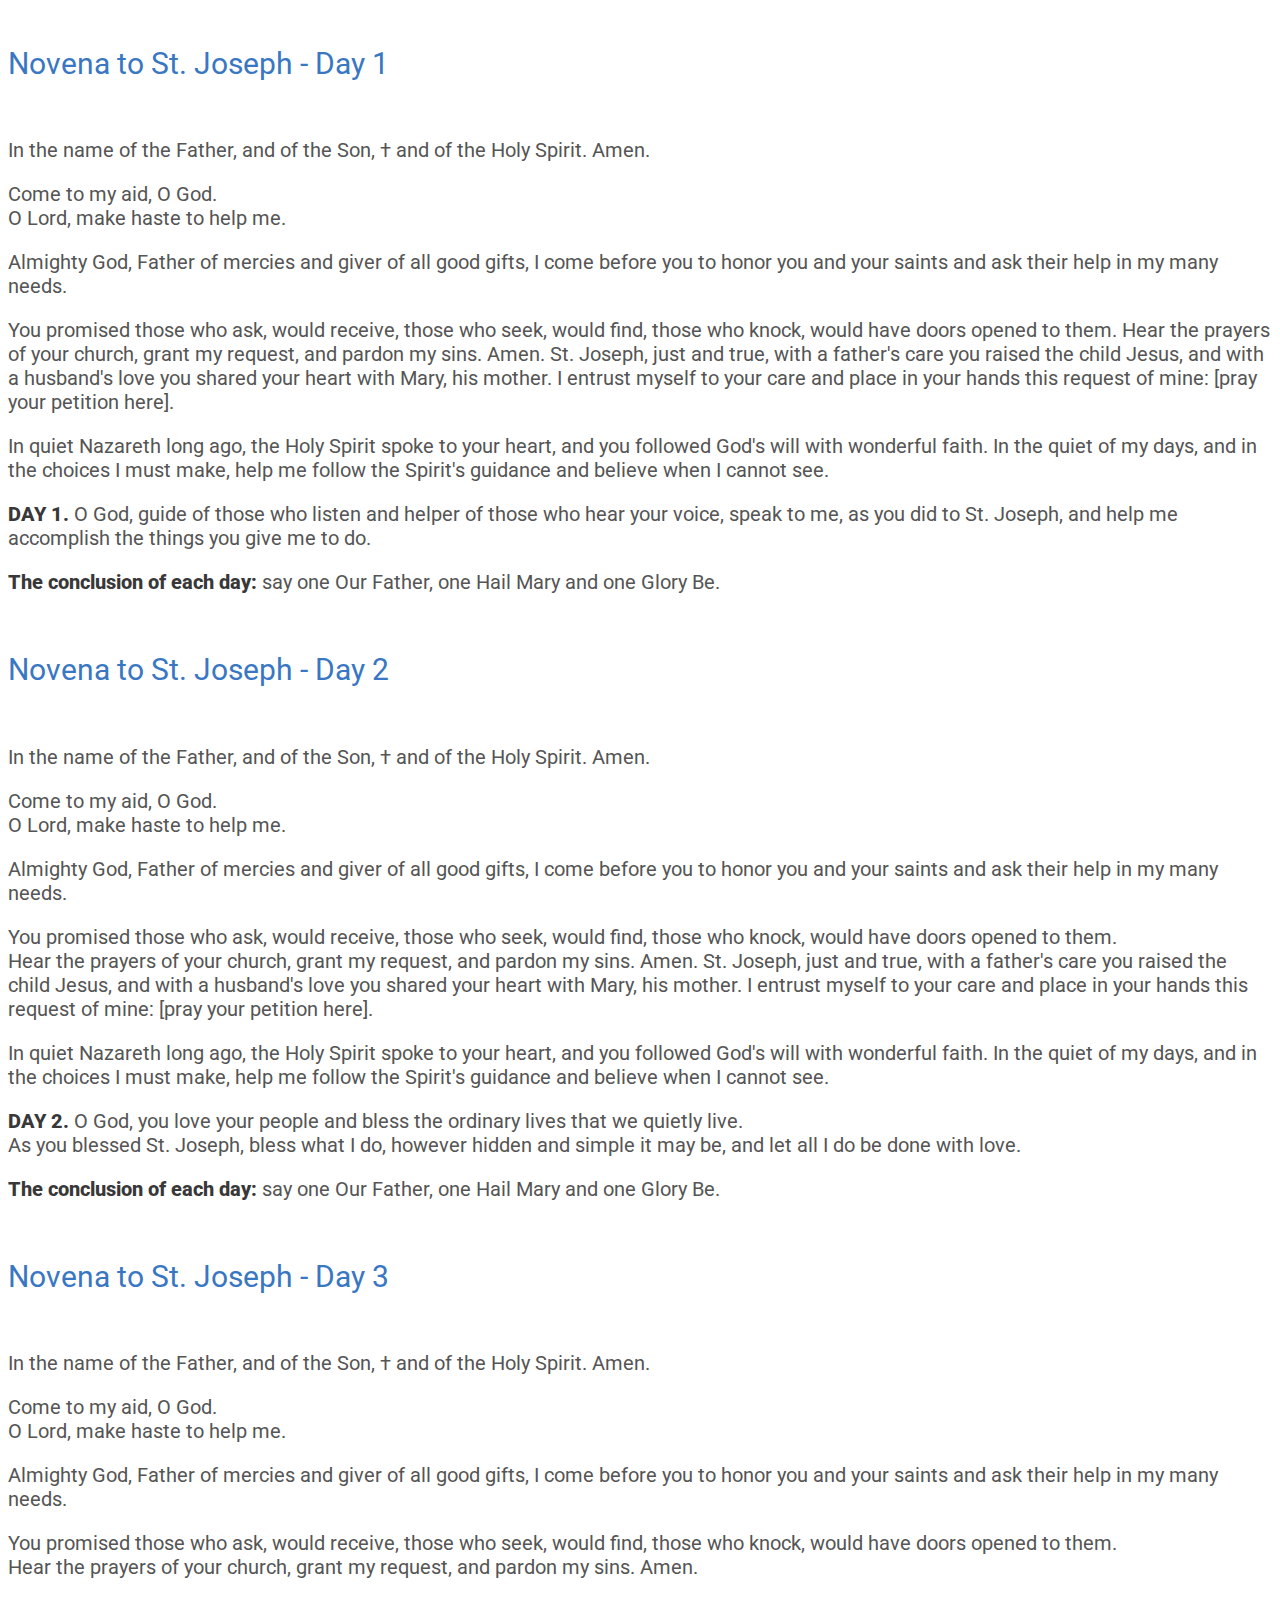
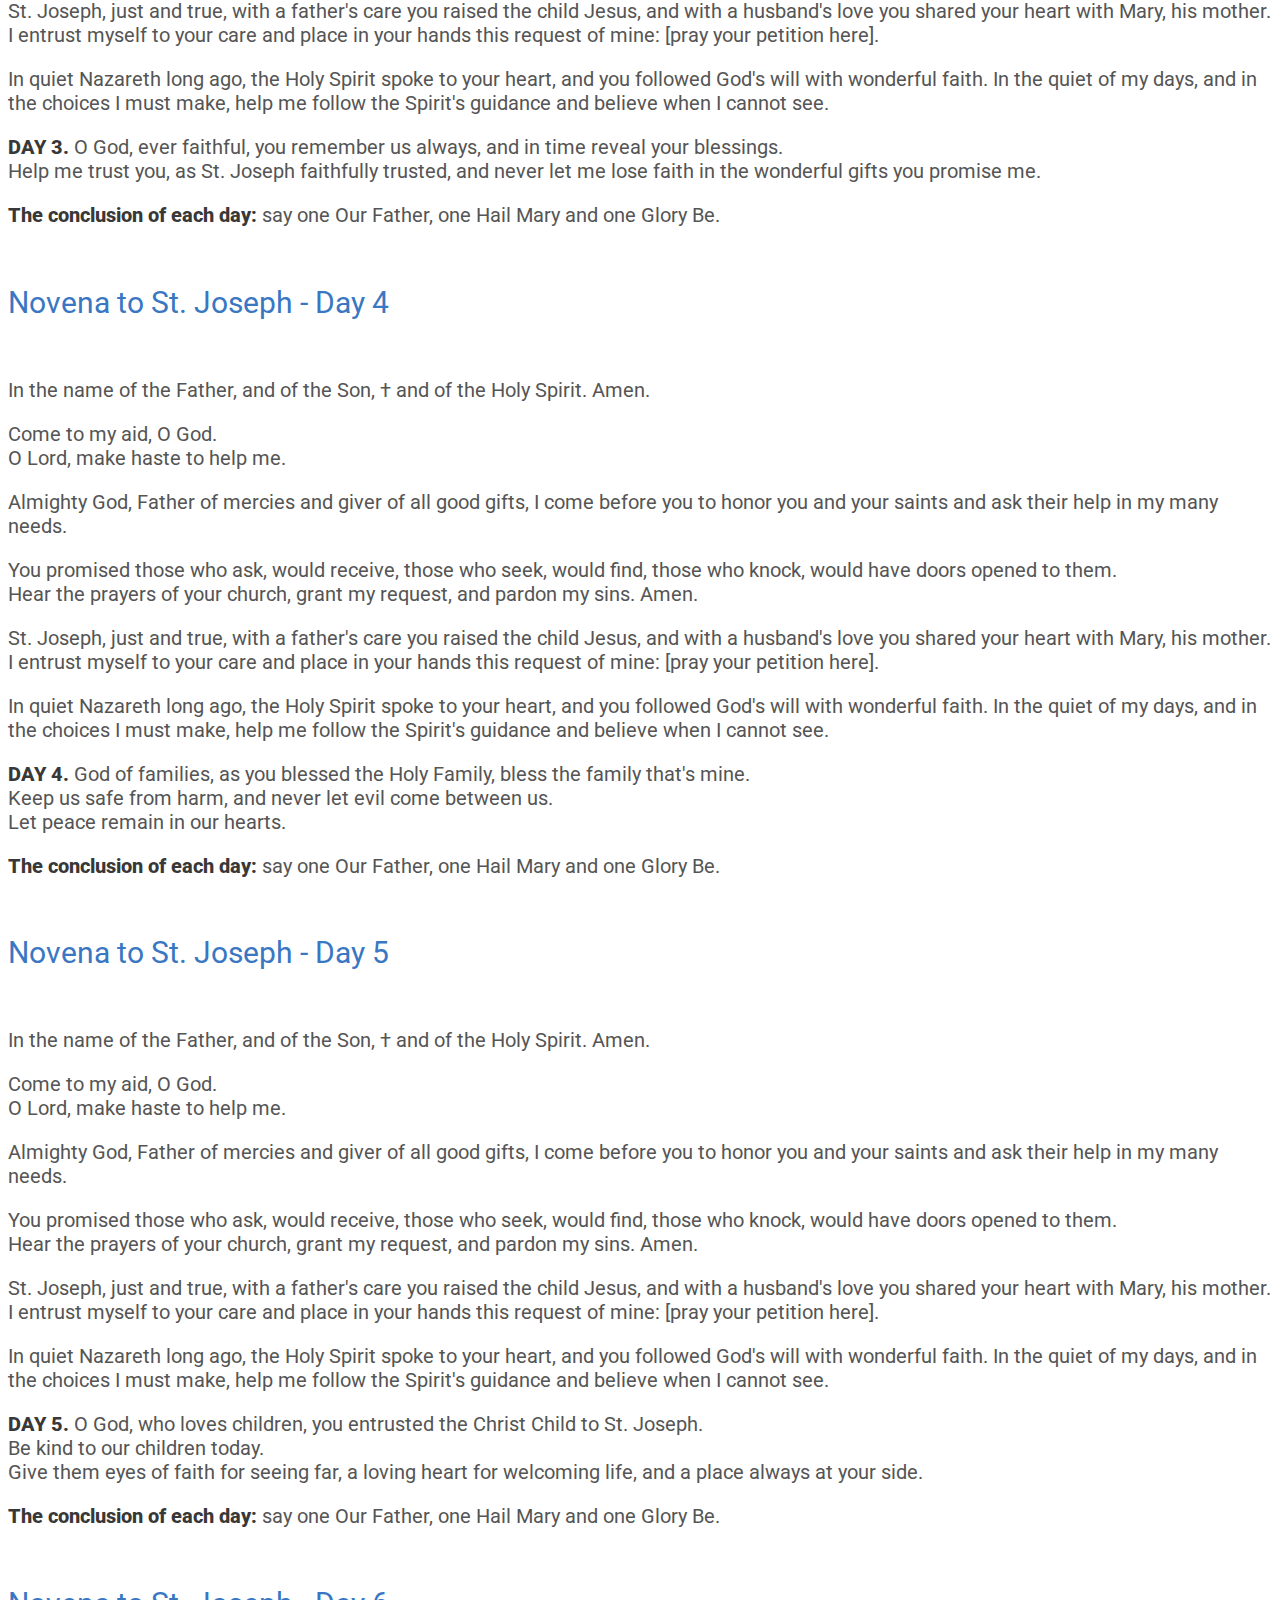
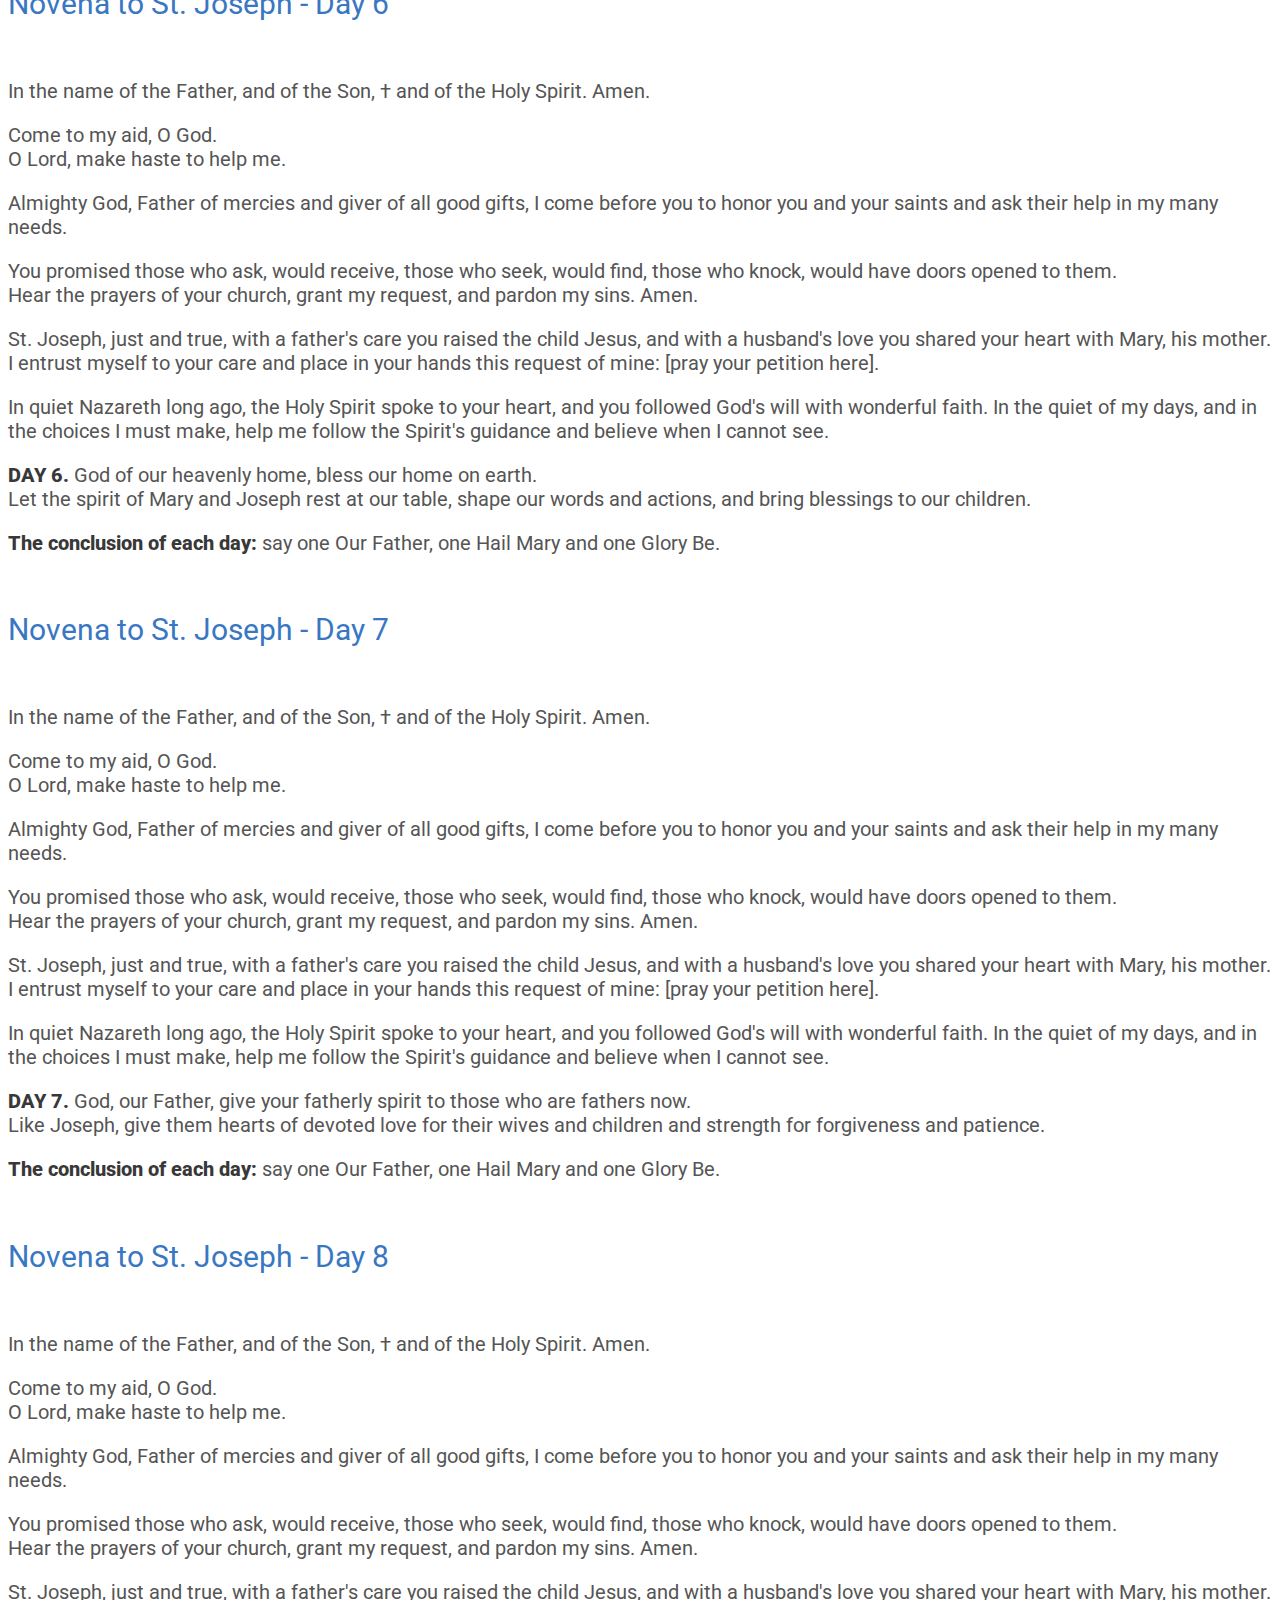
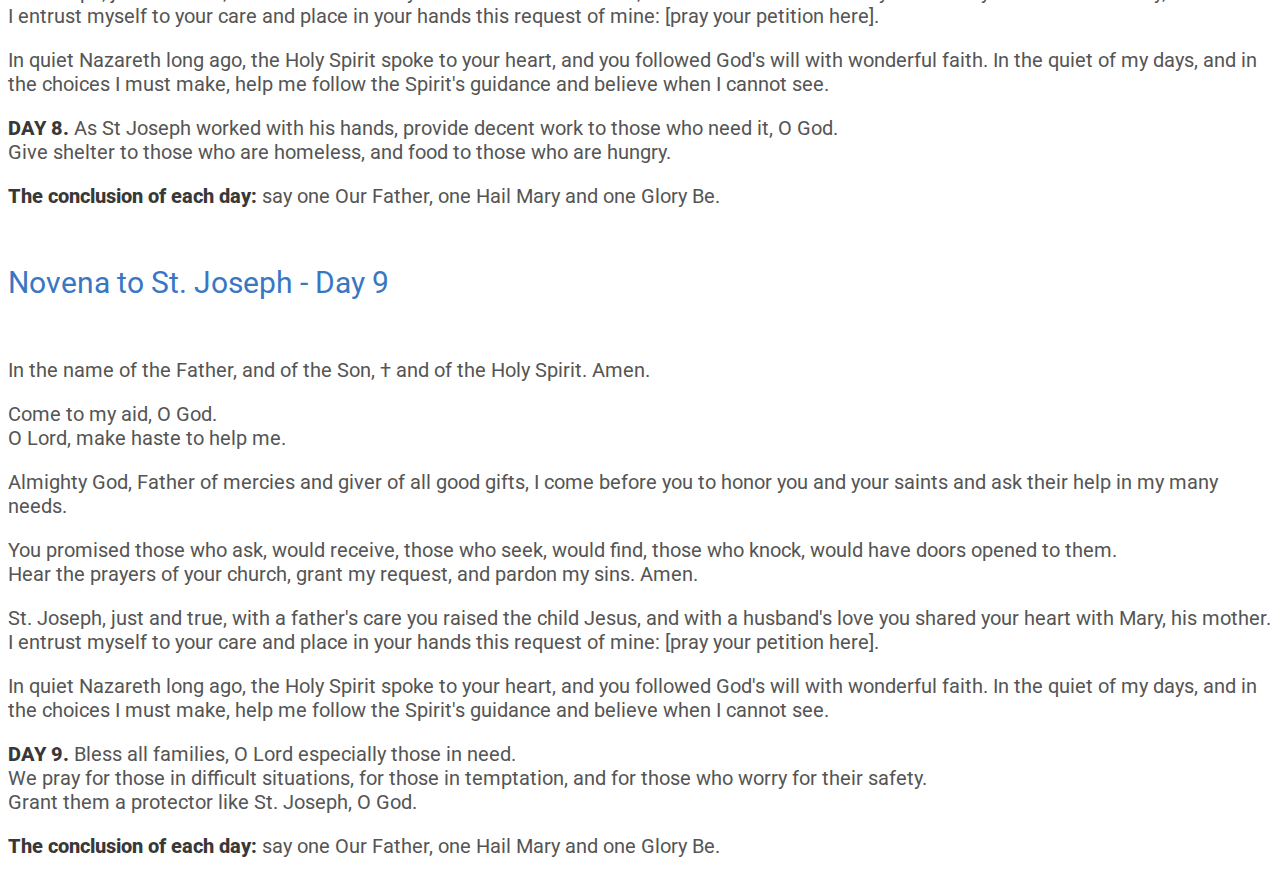
<file: index.html>
<!DOCTYPE html>
<html lang="en">
  <head>
    <meta charset="UTF-8" />
    <meta http-equiv="X-UA-Compatible" content="IE=edge" />
    <meta name="viewport" content="width=device-width, initial-scale=1.0" />
    <title>Daily Reflections</title>
    <!-- Icon -->
    <link rel="icon" href="assets/logo.jpeg" type="image/x-icon" />
    <!-- Styles -->
    <link rel="stylesheet" href="css/index.css" />
    <!-- fonts -->
    <link rel="preconnect" href="https://fonts.googleapis.com" />
    <link rel="preconnect" href="https://fonts.gstatic.com" crossorigin />
    <link
      href="https://fonts.googleapis.com/css2?family=Roboto&display=swap"
      rel="stylesheet"
    />
    <!-- Bootstrap -->
    <link
      href="https://cdn.jsdelivr.net/npm/bootstrap@5.3.0-alpha1/dist/css/bootstrap.min.css"
      rel="stylesheet"
      integrity="sha384-GLhlTQ8iRABdZLl6O3oVMWSktQOp6b7In1Zl3/Jr59b6EGGoI1aFkw7cmDA6j6gD"
      crossorigin="anonymous"
    />
  </head>
  <body>
    <div class="container">
      <!-- document 1 -->
      <div class="row">
        <article class="col-12">
          <br />
          <h3><span class="title">Novena to St. Joseph - Day 1</span></h3>
          <br />
          <div class="text">
            <p>
              In the name of the Father, and of the Son, † and of the Holy
              Spirit. Amen.
            </p>
            <p>
              Come to my aid, O God. <br />
              O Lord, make haste to help me.
            </p>
            <p>
              Almighty God, Father of mercies and giver of all good gifts, I
              come before you to honor you and your saints and ask their help in
              my many needs.
            </p>
            You promised those who ask, would receive, those who seek, would
            find, those who knock, would have doors opened to them. Hear the
            prayers of your church, grant my request, and pardon my sins. Amen.
            St. Joseph, just and true, with a father's care you raised the child
            Jesus, and with a husband's love you shared your heart with Mary,
            his mother. I entrust myself to your care and place in your hands
            this request of mine: [pray your petition here].
            <p></p>
            <p>
              In quiet Nazareth long ago, the Holy Spirit spoke to your heart,
              and you followed God's will with wonderful faith. In the quiet of
              my days, and in the choices I must make, help me follow the
              Spirit's guidance and believe when I cannot see.
            </p>

            <p>
              <strong class="textBold">DAY 1.</strong> O God, guide of those who
              listen and helper of those who hear your voice, speak to me, as
              you did to St. Joseph, and help me accomplish the things you give
              me to do.
            </p>
            <p>
              <strong class="textBold"> The conclusion of each day:</strong> say
              one Our Father, one Hail Mary and one Glory Be.
            </p>
          </div>
        </article>
        <!-- document 2 -->
        <article class="col-12">
          <br />
          <h3><span class="title">Novena to St. Joseph - Day 2</span></h3>
          <br />
          <div class="text">
            <p>
              In the name of the Father, and of the Son, † and of the Holy
              Spirit. Amen.
            </p>
            <p>
              Come to my aid, O God. <br />
              O Lord, make haste to help me.
            </p>
            <p>
              Almighty God, Father of mercies and giver of all good gifts, I
              come before you to honor you and your saints and ask their help in
              my many needs.
            </p>
            You promised those who ask, would receive, those who seek, would
            find, those who knock, would have doors opened to them.
            <br />
            Hear the prayers of your church, grant my request, and pardon my
            sins. Amen. St. Joseph, just and true, with a father's care you
            raised the child Jesus, and with a husband's love you shared your
            heart with Mary, his mother. I entrust myself to your care and place
            in your hands this request of mine: [pray your petition here].
            <p></p>
            <p>
              In quiet Nazareth long ago, the Holy Spirit spoke to your heart,
              and you followed God's will with wonderful faith. In the quiet of
              my days, and in the choices I must make, help me follow the
              Spirit's guidance and believe when I cannot see.
            </p>

            <p>
              <strong class="textBold">DAY 2.</strong> O God, you love your
              people and bless the ordinary lives that we quietly live.
              <br />
              As you blessed St. Joseph, bless what I do, however hidden and
              simple it may be, and let all I do be done with love.
            </p>
            <p>
              <strong class="textBold"> The conclusion of each day:</strong> say
              one Our Father, one Hail Mary and one Glory Be.
            </p>
          </div>
        </article>
        <!-- document 3 -->
        <article class="col-12">
          <br />
          <h3><span class="title">Novena to St. Joseph - Day 3</span></h3>
          <br />
          <div class="text">
            <p>
              In the name of the Father, and of the Son, † and of the Holy
              Spirit. Amen.
            </p>
            <p>
              Come to my aid, O God. <br />
              O Lord, make haste to help me.
            </p>
            <p>
              Almighty God, Father of mercies and giver of all good gifts, I
              come before you to honor you and your saints and ask their help in
              my many needs.
            </p>
            You promised those who ask, would receive, those who seek, would
            find, those who knock, would have doors opened to them.
            <br />
            Hear the prayers of your church, grant my request, and pardon my
            sins. Amen.
            <p></p>

            St. Joseph, just and true, with a father's care you raised the child
            Jesus, and with a husband's love you shared your heart with Mary,
            his mother. I entrust myself to your care and place in your hands
            this request of mine: [pray your petition here].
            <p></p>
            <p>
              In quiet Nazareth long ago, the Holy Spirit spoke to your heart,
              and you followed God's will with wonderful faith. In the quiet of
              my days, and in the choices I must make, help me follow the
              Spirit's guidance and believe when I cannot see.
            </p>

            <p>
              <strong class="textBold">DAY 3.</strong> O God, ever faithful, you
              remember us always, and in time reveal your blessings.
              <br />
              Help me trust you, as St. Joseph faithfully trusted, and never let
              me lose faith in the wonderful gifts you promise me.
            </p>
            <p>
              <strong class="textBold"> The conclusion of each day:</strong> say
              one Our Father, one Hail Mary and one Glory Be.
            </p>
          </div>
        </article>
        <!-- document 4 -->
        <article class="col-12">
          <br />
          <h3><span class="title">Novena to St. Joseph - Day 4</span></h3>
          <br />
          <div class="text">
            <p>
              In the name of the Father, and of the Son, † and of the Holy
              Spirit. Amen.
            </p>
            <p>
              Come to my aid, O God. <br />
              O Lord, make haste to help me.
            </p>
            <p>
              Almighty God, Father of mercies and giver of all good gifts, I
              come before you to honor you and your saints and ask their help in
              my many needs.
            </p>
            You promised those who ask, would receive, those who seek, would
            find, those who knock, would have doors opened to them.
            <br />
            Hear the prayers of your church, grant my request, and pardon my
            sins. Amen.
            <p></p>

            St. Joseph, just and true, with a father's care you raised the child
            Jesus, and with a husband's love you shared your heart with Mary,
            his mother. I entrust myself to your care and place in your hands
            this request of mine: [pray your petition here].
            <p></p>
            <p>
              In quiet Nazareth long ago, the Holy Spirit spoke to your heart,
              and you followed God's will with wonderful faith. In the quiet of
              my days, and in the choices I must make, help me follow the
              Spirit's guidance and believe when I cannot see.
            </p>

            <p>
              <strong class="textBold">DAY 4.</strong> God of families, as you
              blessed the Holy Family, bless the family that's mine.

              <br />
              Keep us safe from harm, and never let evil come between us.
              <br />
              Let peace remain in our hearts.
            </p>
            <p>
              <strong class="textBold"> The conclusion of each day:</strong> say
              one Our Father, one Hail Mary and one Glory Be.
            </p>
          </div>
        </article>
        <!-- document 5 -->
        <article class="col-12">
          <br />
          <h3><span class="title">Novena to St. Joseph - Day 5</span></h3>
          <br />
          <div class="text">
            <p>
              In the name of the Father, and of the Son, † and of the Holy
              Spirit. Amen.
            </p>
            <p>
              Come to my aid, O God. <br />
              O Lord, make haste to help me.
            </p>
            <p>
              Almighty God, Father of mercies and giver of all good gifts, I
              come before you to honor you and your saints and ask their help in
              my many needs.
            </p>
            You promised those who ask, would receive, those who seek, would
            find, those who knock, would have doors opened to them.
            <br />
            Hear the prayers of your church, grant my request, and pardon my
            sins. Amen.

            <p></p>
            St. Joseph, just and true, with a father's care you raised the child
            Jesus, and with a husband's love you shared your heart with Mary,
            his mother. I entrust myself to your care and place in your hands
            this request of mine: [pray your petition here].
            <p></p>
            <p>
              In quiet Nazareth long ago, the Holy Spirit spoke to your heart,
              and you followed God's will with wonderful faith. In the quiet of
              my days, and in the choices I must make, help me follow the
              Spirit's guidance and believe when I cannot see.
            </p>

            <p>
              <strong class="textBold">DAY 5.</strong> O God, who loves
              children, you entrusted the Christ Child to St. Joseph.
              <br />
              Be kind to our children today.
              <br />
              Give them eyes of faith for seeing far, a loving heart for
              welcoming life, and a place always at your side.
            </p>
            <p>
              <strong class="textBold"> The conclusion of each day:</strong> say
              one Our Father, one Hail Mary and one Glory Be.
            </p>
          </div>
        </article>
        <!-- document 6 -->
        <article class="col-12">
          <br />
          <h3><span class="title">Novena to St. Joseph - Day 6</span></h3>
          <br />
          <div class="text">
            <p>
              In the name of the Father, and of the Son, † and of the Holy
              Spirit. Amen.
            </p>
            <p>
              Come to my aid, O God. <br />
              O Lord, make haste to help me.
            </p>
            <p>
              Almighty God, Father of mercies and giver of all good gifts, I
              come before you to honor you and your saints and ask their help in
              my many needs.
            </p>
            You promised those who ask, would receive, those who seek, would
            find, those who knock, would have doors opened to them.
            <br />
            Hear the prayers of your church, grant my request, and pardon my
            sins. Amen.

            <p></p>
            St. Joseph, just and true, with a father's care you raised the child
            Jesus, and with a husband's love you shared your heart with Mary,
            his mother. I entrust myself to your care and place in your hands
            this request of mine: [pray your petition here].
            <p></p>
            <p>
              In quiet Nazareth long ago, the Holy Spirit spoke to your heart,
              and you followed God's will with wonderful faith. In the quiet of
              my days, and in the choices I must make, help me follow the
              Spirit's guidance and believe when I cannot see.
            </p>

            <p>
              <strong class="textBold">DAY 6.</strong> God of our heavenly home,
              bless our home on earth.
              <br />
              Let the spirit of Mary and Joseph rest at our table, shape our
              words and actions, and bring blessings to our children.
            </p>
            <p>
              <strong class="textBold"> The conclusion of each day:</strong> say
              one Our Father, one Hail Mary and one Glory Be.
            </p>
          </div>
        </article>
        <!-- document 7 -->
        <article class="col-12">
          <br />
          <h3><span class="title">Novena to St. Joseph - Day 7</span></h3>
          <br />
          <div class="text">
            <p>
              In the name of the Father, and of the Son, † and of the Holy
              Spirit. Amen.
            </p>
            <p>
              Come to my aid, O God. <br />
              O Lord, make haste to help me.
            </p>
            <p>
              Almighty God, Father of mercies and giver of all good gifts, I
              come before you to honor you and your saints and ask their help in
              my many needs.
            </p>
            You promised those who ask, would receive, those who seek, would
            find, those who knock, would have doors opened to them.
            <br />
            Hear the prayers of your church, grant my request, and pardon my
            sins. Amen.

            <p></p>
            St. Joseph, just and true, with a father's care you raised the child
            Jesus, and with a husband's love you shared your heart with Mary,
            his mother. I entrust myself to your care and place in your hands
            this request of mine: [pray your petition here].
            <p></p>
            <p>
              In quiet Nazareth long ago, the Holy Spirit spoke to your heart,
              and you followed God's will with wonderful faith. In the quiet of
              my days, and in the choices I must make, help me follow the
              Spirit's guidance and believe when I cannot see.
            </p>

            <p>
              <strong class="textBold">DAY 7.</strong> God, our Father, give
              your fatherly spirit to those who are fathers now.
              <br />
              Like Joseph, give them hearts of devoted love for their wives and
              children and strength for forgiveness and patience.
            </p>
            <p>
              <strong class="textBold"> The conclusion of each day:</strong> say
              one Our Father, one Hail Mary and one Glory Be.
            </p>
          </div>
        </article>
        <!-- document 8 -->
        <article class="col-12">
          <br />
          <h3><span class="title">Novena to St. Joseph - Day 8</span></h3>
          <br />
          <div class="text">
            <p>
              In the name of the Father, and of the Son, † and of the Holy
              Spirit. Amen.
            </p>
            <p>
              Come to my aid, O God. <br />
              O Lord, make haste to help me.
            </p>
            <p>
              Almighty God, Father of mercies and giver of all good gifts, I
              come before you to honor you and your saints and ask their help in
              my many needs.
            </p>
            You promised those who ask, would receive, those who seek, would
            find, those who knock, would have doors opened to them.
            <br />
            Hear the prayers of your church, grant my request, and pardon my
            sins. Amen.

            <p></p>
            St. Joseph, just and true, with a father's care you raised the child
            Jesus, and with a husband's love you shared your heart with Mary,
            his mother. I entrust myself to your care and place in your hands
            this request of mine: [pray your petition here].
            <p></p>
            <p>
              In quiet Nazareth long ago, the Holy Spirit spoke to your heart,
              and you followed God's will with wonderful faith. In the quiet of
              my days, and in the choices I must make, help me follow the
              Spirit's guidance and believe when I cannot see.
            </p>

            <p>
              <strong class="textBold">DAY 8.</strong> As St Joseph worked with
              his hands, provide decent work to those who need it, O God.

              <br />
              Give shelter to those who are homeless, and food to those who are
              hungry.
            </p>
            <p>
              <strong class="textBold"> The conclusion of each day:</strong> say
              one Our Father, one Hail Mary and one Glory Be.
            </p>
          </div>
        </article>
        <!-- document 9 -->
        <article class="col-12">
          <br />
          <h3><span class="title">Novena to St. Joseph - Day 9</span></h3>
          <br />
          <div class="text">
            <p>
              In the name of the Father, and of the Son, † and of the Holy
              Spirit. Amen.
            </p>
            <p>
              Come to my aid, O God. <br />
              O Lord, make haste to help me.
            </p>
            <p>
              Almighty God, Father of mercies and giver of all good gifts, I
              come before you to honor you and your saints and ask their help in
              my many needs.
            </p>
            You promised those who ask, would receive, those who seek, would
            find, those who knock, would have doors opened to them.
            <br />
            Hear the prayers of your church, grant my request, and pardon my
            sins. Amen.

            <p></p>
            St. Joseph, just and true, with a father's care you raised the child
            Jesus, and with a husband's love you shared your heart with Mary,
            his mother. I entrust myself to your care and place in your hands
            this request of mine: [pray your petition here].
            <p></p>
            <p>
              In quiet Nazareth long ago, the Holy Spirit spoke to your heart,
              and you followed God's will with wonderful faith. In the quiet of
              my days, and in the choices I must make, help me follow the
              Spirit's guidance and believe when I cannot see.
            </p>

            <p>
              <strong class="textBold">DAY 9.</strong> Bless all families, O
              Lord especially those in need.

              <br />
              We pray for those in difficult situations, for those in
              temptation, and for those who worry for their safety.
              <br />
              Grant them a protector like St. Joseph, O God.
            </p>
            <p>
              <strong class="textBold"> The conclusion of each day:</strong> say
              one Our Father, one Hail Mary and one Glory Be.
            </p>
          </div>
        </article>
      </div>
    </div>
  </body>
</html>
</file>
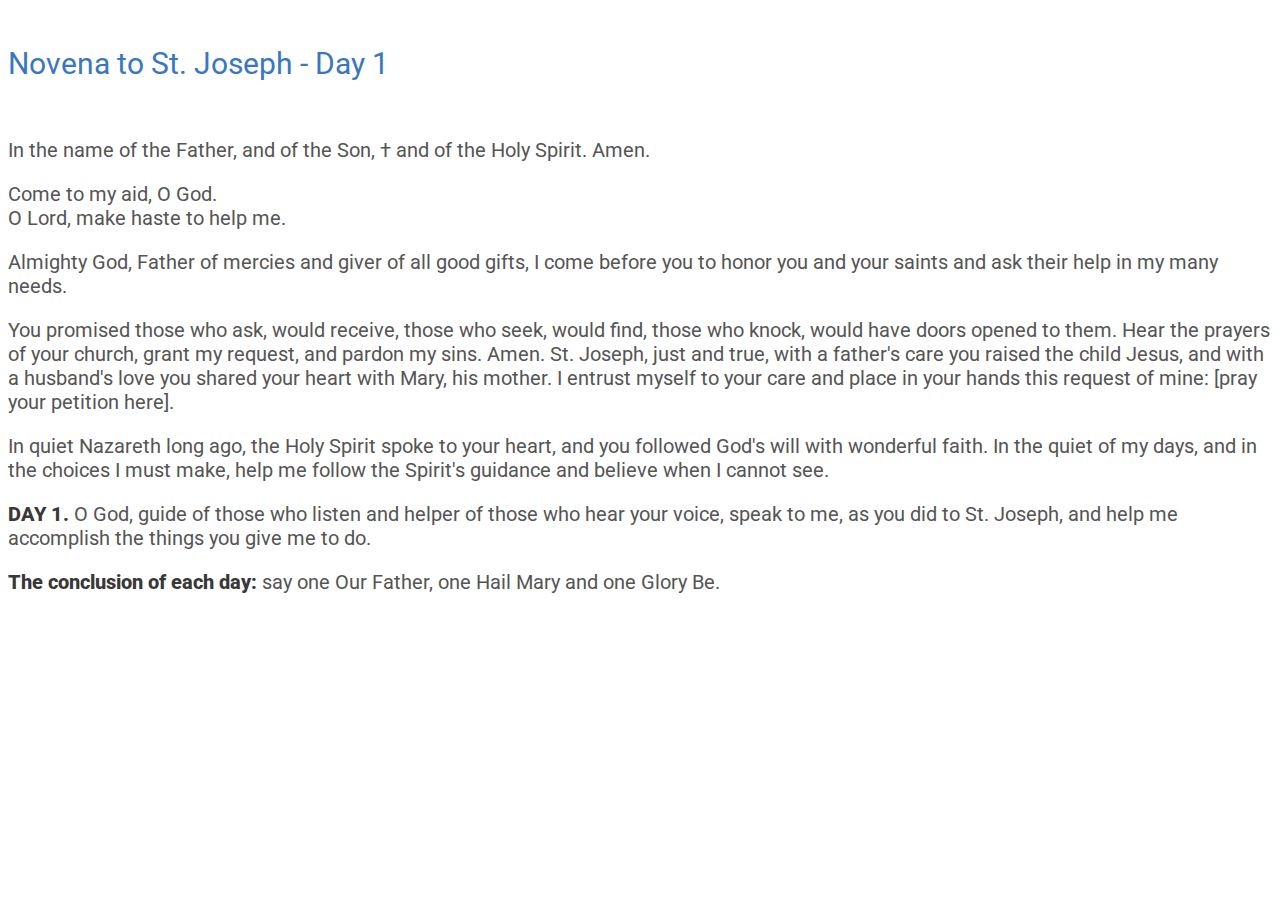
<file: sj-1.html>
<!DOCTYPE html>
<html lang="en">
  <head>
    <meta charset="UTF-8" />
    <meta http-equiv="X-UA-Compatible" content="IE=edge" />
    <meta name="viewport" content="width=device-width, initial-scale=1.0" />
    <title>Daily Reflections</title>
    <!-- Icon -->
    <link rel="icon" href="assets/logo.jpeg" type="image/x-icon" />
    <!-- Styles -->
    <link rel="stylesheet" href="css/index.css" />
    <!-- fonts -->
    <link rel="preconnect" href="https://fonts.googleapis.com" />
    <link rel="preconnect" href="https://fonts.gstatic.com" crossorigin />
    <link
      href="https://fonts.googleapis.com/css2?family=Roboto&display=swap"
      rel="stylesheet"
    />
    <!-- Bootstrap -->
    <link
      href="https://cdn.jsdelivr.net/npm/bootstrap@5.3.0-alpha1/dist/css/bootstrap.min.css"
      rel="stylesheet"
      integrity="sha384-GLhlTQ8iRABdZLl6O3oVMWSktQOp6b7In1Zl3/Jr59b6EGGoI1aFkw7cmDA6j6gD"
      crossorigin="anonymous"
    />
  </head>
  <body>
    <div class="container">
      <!-- document 1 -->
      <div class="row">
        <article class="col-12">
          <br />
          <h3><span class="title">Novena to St. Joseph - Day 1</span></h3>
          <br />
          <div class="text">
            <p>
              In the name of the Father, and of the Son, † and of the Holy
              Spirit. Amen.
            </p>
            <p>
              Come to my aid, O God. <br />
              O Lord, make haste to help me.
            </p>
            <p>
              Almighty God, Father of mercies and giver of all good gifts, I
              come before you to honor you and your saints and ask their help in
              my many needs.
            </p>
            You promised those who ask, would receive, those who seek, would
            find, those who knock, would have doors opened to them. Hear the
            prayers of your church, grant my request, and pardon my sins. Amen.
            St. Joseph, just and true, with a father's care you raised the child
            Jesus, and with a husband's love you shared your heart with Mary,
            his mother. I entrust myself to your care and place in your hands
            this request of mine: [pray your petition here].
            <p></p>
            <p>
              In quiet Nazareth long ago, the Holy Spirit spoke to your heart,
              and you followed God's will with wonderful faith. In the quiet of
              my days, and in the choices I must make, help me follow the
              Spirit's guidance and believe when I cannot see.
            </p>

            <p>
              <strong class="textBold">DAY 1.</strong> O God, guide of those who
              listen and helper of those who hear your voice, speak to me, as
              you did to St. Joseph, and help me accomplish the things you give
              me to do.
            </p>
            <p>
              <strong class="textBold"> The conclusion of each day:</strong> say
              one Our Father, one Hail Mary and one Glory Be.
            </p>
          </div>
        </article>
      </div>
    </div>
  </body>
</html>
</file>
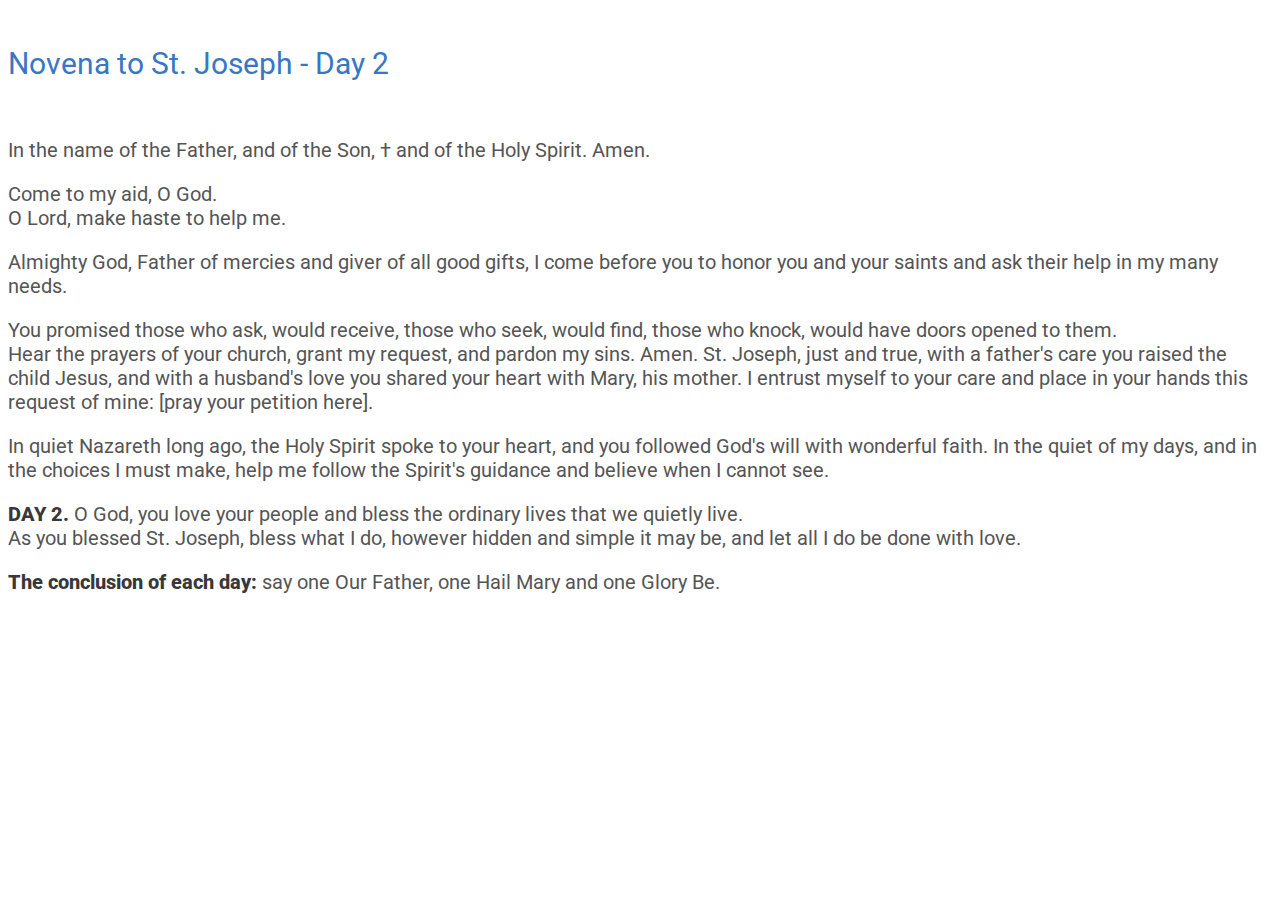
<file: sj-2.html>
<!DOCTYPE html>
<html lang="en">
  <head>
    <meta charset="UTF-8" />
    <meta http-equiv="X-UA-Compatible" content="IE=edge" />
    <meta name="viewport" content="width=device-width, initial-scale=1.0" />
    <title>Daily Reflections</title>
    <!-- Icon -->
    <link rel="icon" href="assets/logo.jpeg" type="image/x-icon" />
    <!-- Styles -->
    <link rel="stylesheet" href="css/index.css" />
    <!-- fonts -->
    <link rel="preconnect" href="https://fonts.googleapis.com" />
    <link rel="preconnect" href="https://fonts.gstatic.com" crossorigin />
    <link
      href="https://fonts.googleapis.com/css2?family=Roboto&display=swap"
      rel="stylesheet"
    />
    <!-- Bootstrap -->
    <link
      href="https://cdn.jsdelivr.net/npm/bootstrap@5.3.0-alpha1/dist/css/bootstrap.min.css"
      rel="stylesheet"
      integrity="sha384-GLhlTQ8iRABdZLl6O3oVMWSktQOp6b7In1Zl3/Jr59b6EGGoI1aFkw7cmDA6j6gD"
      crossorigin="anonymous"
    />
  </head>
  <body>
    <div class="container">
      <div class="row">
        <article class="col-12">
          <br />
          <h3><span class="title">Novena to St. Joseph - Day 2</span></h3>
          <br />
          <div class="text">
            <p>
              In the name of the Father, and of the Son, † and of the Holy
              Spirit. Amen.
            </p>
            <p>
              Come to my aid, O God. <br />
              O Lord, make haste to help me.
            </p>
            <p>
              Almighty God, Father of mercies and giver of all good gifts, I
              come before you to honor you and your saints and ask their help in
              my many needs.
            </p>
            You promised those who ask, would receive, those who seek, would
            find, those who knock, would have doors opened to them.
            <br />
            Hear the prayers of your church, grant my request, and pardon my
            sins. Amen. St. Joseph, just and true, with a father's care you
            raised the child Jesus, and with a husband's love you shared your
            heart with Mary, his mother. I entrust myself to your care and place
            in your hands this request of mine: [pray your petition here].
            <p></p>
            <p>
              In quiet Nazareth long ago, the Holy Spirit spoke to your heart,
              and you followed God's will with wonderful faith. In the quiet of
              my days, and in the choices I must make, help me follow the
              Spirit's guidance and believe when I cannot see.
            </p>

            <p>
              <strong class="textBold">DAY 2.</strong> O God, you love your
              people and bless the ordinary lives that we quietly live.
              <br />
              As you blessed St. Joseph, bless what I do, however hidden and
              simple it may be, and let all I do be done with love.
            </p>
            <p>
              <strong class="textBold"> The conclusion of each day:</strong> say
              one Our Father, one Hail Mary and one Glory Be.
            </p>
          </div>
        </article>
      </div>
    </div>
  </body>
</html>
</file>
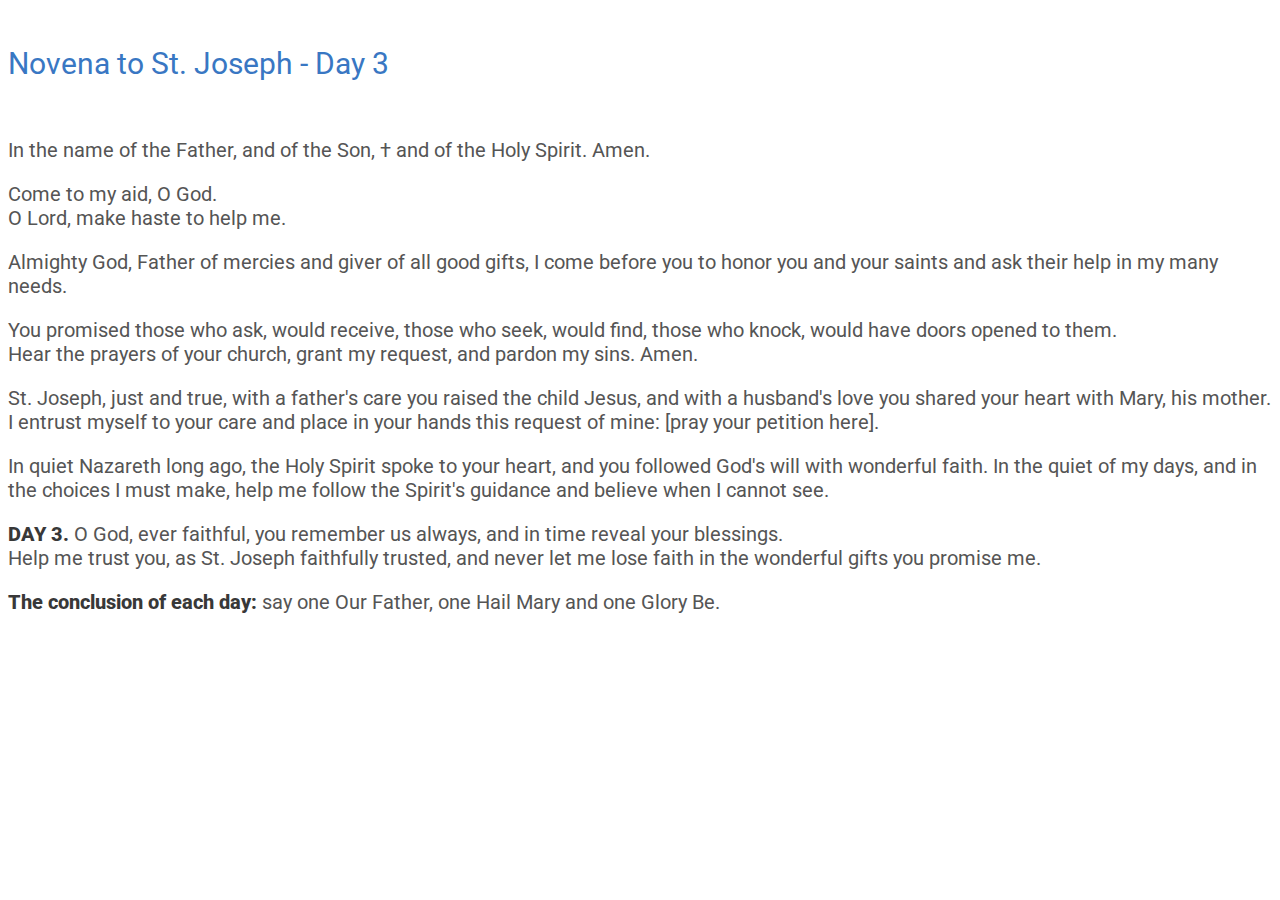
<file: sj-3.html>
<!DOCTYPE html>
<html lang="en">
  <head>
    <meta charset="UTF-8" />
    <meta http-equiv="X-UA-Compatible" content="IE=edge" />
    <meta name="viewport" content="width=device-width, initial-scale=1.0" />
    <title>Daily Reflections</title>
    <!-- Icon -->
    <link rel="icon" href="assets/logo.jpeg" type="image/x-icon" />
    <!-- Styles -->
    <link rel="stylesheet" href="css/index.css" />
    <!-- fonts -->
    <link rel="preconnect" href="https://fonts.googleapis.com" />
    <link rel="preconnect" href="https://fonts.gstatic.com" crossorigin />
    <link
      href="https://fonts.googleapis.com/css2?family=Roboto&display=swap"
      rel="stylesheet"
    />
    <!-- Bootstrap -->
    <link
      href="https://cdn.jsdelivr.net/npm/bootstrap@5.3.0-alpha1/dist/css/bootstrap.min.css"
      rel="stylesheet"
      integrity="sha384-GLhlTQ8iRABdZLl6O3oVMWSktQOp6b7In1Zl3/Jr59b6EGGoI1aFkw7cmDA6j6gD"
      crossorigin="anonymous"
    />
  </head>
  <body>
    <div class="container">
      <div class="row">
        <article class="col-12">
          <br />
          <h3><span class="title">Novena to St. Joseph - Day 3</span></h3>
          <br />
          <div class="text">
            <p>
              In the name of the Father, and of the Son, † and of the Holy
              Spirit. Amen.
            </p>
            <p>
              Come to my aid, O God. <br />
              O Lord, make haste to help me.
            </p>
            <p>
              Almighty God, Father of mercies and giver of all good gifts, I
              come before you to honor you and your saints and ask their help in
              my many needs.
            </p>
            You promised those who ask, would receive, those who seek, would
            find, those who knock, would have doors opened to them.
            <br />
            Hear the prayers of your church, grant my request, and pardon my
            sins. Amen.
            <p></p>

            St. Joseph, just and true, with a father's care you raised the child
            Jesus, and with a husband's love you shared your heart with Mary,
            his mother. I entrust myself to your care and place in your hands
            this request of mine: [pray your petition here].
            <p></p>
            <p>
              In quiet Nazareth long ago, the Holy Spirit spoke to your heart,
              and you followed God's will with wonderful faith. In the quiet of
              my days, and in the choices I must make, help me follow the
              Spirit's guidance and believe when I cannot see.
            </p>

            <p>
              <strong class="textBold">DAY 3.</strong> O God, ever faithful, you
              remember us always, and in time reveal your blessings.
              <br />
              Help me trust you, as St. Joseph faithfully trusted, and never let
              me lose faith in the wonderful gifts you promise me.
            </p>
            <p>
              <strong class="textBold"> The conclusion of each day:</strong> say
              one Our Father, one Hail Mary and one Glory Be.
            </p>
          </div>
        </article>
      </div>
    </div>
  </body>
</html>
</file>
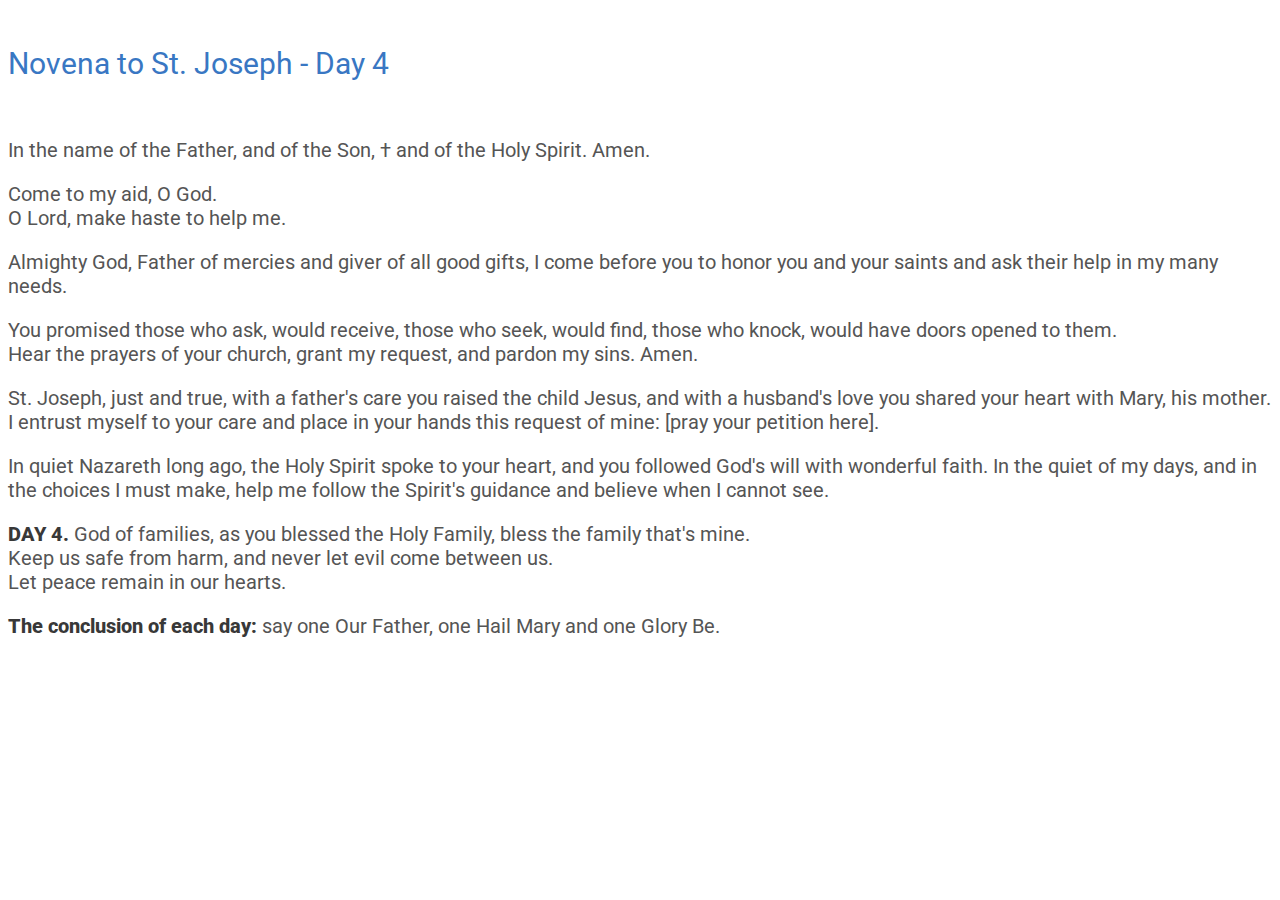
<file: sj-4.html>
<!DOCTYPE html>
<html lang="en">
  <head>
    <meta charset="UTF-8" />
    <meta http-equiv="X-UA-Compatible" content="IE=edge" />
    <meta name="viewport" content="width=device-width, initial-scale=1.0" />
    <title>Daily Reflections</title>
    <!-- Icon -->
    <link rel="icon" href="assets/logo.jpeg" type="image/x-icon" />
    <!-- Styles -->
    <link rel="stylesheet" href="css/index.css" />
    <!-- fonts -->
    <link rel="preconnect" href="https://fonts.googleapis.com" />
    <link rel="preconnect" href="https://fonts.gstatic.com" crossorigin />
    <link
      href="https://fonts.googleapis.com/css2?family=Roboto&display=swap"
      rel="stylesheet"
    />
    <!-- Bootstrap -->
    <link
      href="https://cdn.jsdelivr.net/npm/bootstrap@5.3.0-alpha1/dist/css/bootstrap.min.css"
      rel="stylesheet"
      integrity="sha384-GLhlTQ8iRABdZLl6O3oVMWSktQOp6b7In1Zl3/Jr59b6EGGoI1aFkw7cmDA6j6gD"
      crossorigin="anonymous"
    />
  </head>
  <body>
    <div class="container">
      <div class="row">
        <article class="col-12">
          <br />
          <h3><span class="title">Novena to St. Joseph - Day 4</span></h3>
          <br />
          <div class="text">
            <p>
              In the name of the Father, and of the Son, † and of the Holy
              Spirit. Amen.
            </p>
            <p>
              Come to my aid, O God. <br />
              O Lord, make haste to help me.
            </p>
            <p>
              Almighty God, Father of mercies and giver of all good gifts, I
              come before you to honor you and your saints and ask their help in
              my many needs.
            </p>
            You promised those who ask, would receive, those who seek, would
            find, those who knock, would have doors opened to them.
            <br />
            Hear the prayers of your church, grant my request, and pardon my
            sins. Amen.
            <p></p>

            St. Joseph, just and true, with a father's care you raised the child
            Jesus, and with a husband's love you shared your heart with Mary,
            his mother. I entrust myself to your care and place in your hands
            this request of mine: [pray your petition here].
            <p></p>
            <p>
              In quiet Nazareth long ago, the Holy Spirit spoke to your heart,
              and you followed God's will with wonderful faith. In the quiet of
              my days, and in the choices I must make, help me follow the
              Spirit's guidance and believe when I cannot see.
            </p>

            <p>
              <strong class="textBold">DAY 4.</strong> God of families, as you
              blessed the Holy Family, bless the family that's mine.

              <br />
              Keep us safe from harm, and never let evil come between us.
              <br />
              Let peace remain in our hearts.
            </p>
            <p>
              <strong class="textBold"> The conclusion of each day:</strong> say
              one Our Father, one Hail Mary and one Glory Be.
            </p>
          </div>
        </article>
      </div>
    </div>
  </body>
</html>
</file>
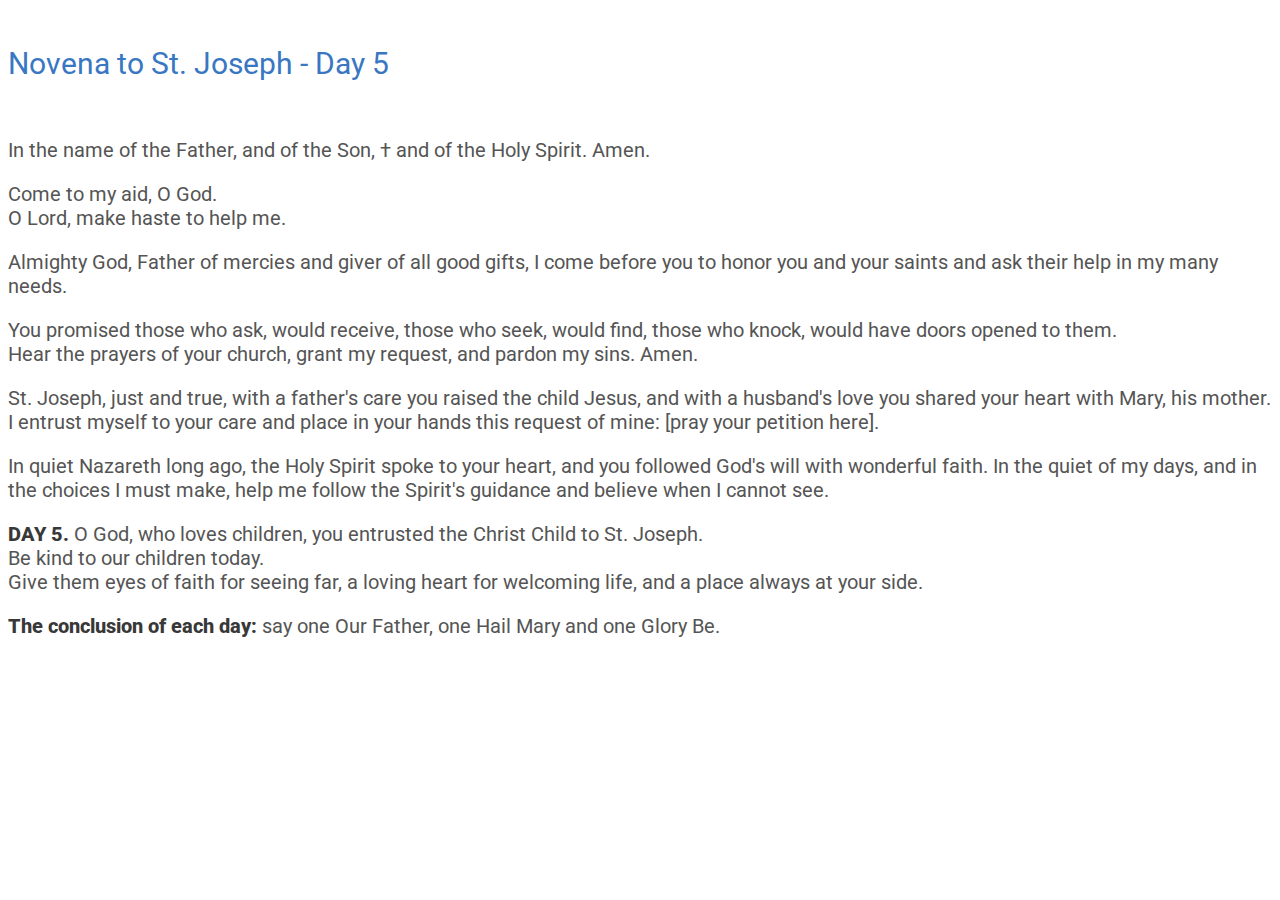
<file: sj-5.html>
<!DOCTYPE html>
<html lang="en">
  <head>
    <meta charset="UTF-8" />
    <meta http-equiv="X-UA-Compatible" content="IE=edge" />
    <meta name="viewport" content="width=device-width, initial-scale=1.0" />
    <title>Daily Reflections</title>
    <!-- Icon -->
    <link rel="icon" href="assets/logo.jpeg" type="image/x-icon" />
    <!-- Styles -->
    <link rel="stylesheet" href="css/index.css" />
    <!-- fonts -->
    <link rel="preconnect" href="https://fonts.googleapis.com" />
    <link rel="preconnect" href="https://fonts.gstatic.com" crossorigin />
    <link
      href="https://fonts.googleapis.com/css2?family=Roboto&display=swap"
      rel="stylesheet"
    />
    <!-- Bootstrap -->
    <link
      href="https://cdn.jsdelivr.net/npm/bootstrap@5.3.0-alpha1/dist/css/bootstrap.min.css"
      rel="stylesheet"
      integrity="sha384-GLhlTQ8iRABdZLl6O3oVMWSktQOp6b7In1Zl3/Jr59b6EGGoI1aFkw7cmDA6j6gD"
      crossorigin="anonymous"
    />
  </head>
  <body>
    <div class="container">
      <div class="row">
        <article class="col-12">
          <br />
          <h3><span class="title">Novena to St. Joseph - Day 5</span></h3>
          <br />
          <div class="text">
            <p>
              In the name of the Father, and of the Son, † and of the Holy
              Spirit. Amen.
            </p>
            <p>
              Come to my aid, O God. <br />
              O Lord, make haste to help me.
            </p>
            <p>
              Almighty God, Father of mercies and giver of all good gifts, I
              come before you to honor you and your saints and ask their help in
              my many needs.
            </p>
            You promised those who ask, would receive, those who seek, would
            find, those who knock, would have doors opened to them.
            <br />
            Hear the prayers of your church, grant my request, and pardon my
            sins. Amen.

            <p></p>
            St. Joseph, just and true, with a father's care you raised the child
            Jesus, and with a husband's love you shared your heart with Mary,
            his mother. I entrust myself to your care and place in your hands
            this request of mine: [pray your petition here].
            <p></p>
            <p>
              In quiet Nazareth long ago, the Holy Spirit spoke to your heart,
              and you followed God's will with wonderful faith. In the quiet of
              my days, and in the choices I must make, help me follow the
              Spirit's guidance and believe when I cannot see.
            </p>

            <p>
              <strong class="textBold">DAY 5.</strong> O God, who loves
              children, you entrusted the Christ Child to St. Joseph.
              <br />
              Be kind to our children today.
              <br />
              Give them eyes of faith for seeing far, a loving heart for
              welcoming life, and a place always at your side.
            </p>
            <p>
              <strong class="textBold"> The conclusion of each day:</strong> say
              one Our Father, one Hail Mary and one Glory Be.
            </p>
          </div>
        </article>
      </div>
    </div>
  </body>
</html>
</file>
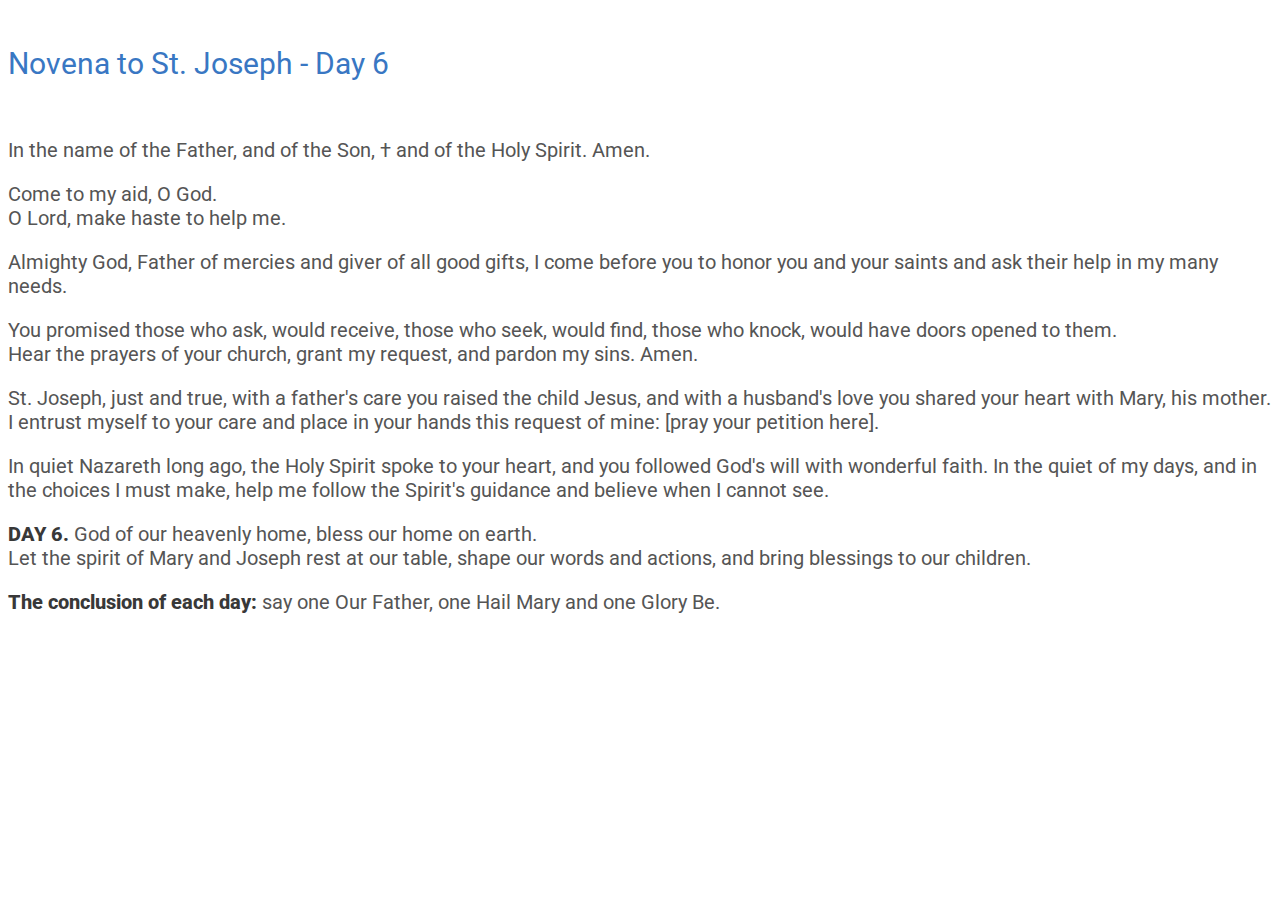
<file: sj-6.html>
<!DOCTYPE html>
<html lang="en">
  <head>
    <meta charset="UTF-8" />
    <meta http-equiv="X-UA-Compatible" content="IE=edge" />
    <meta name="viewport" content="width=device-width, initial-scale=1.0" />
    <title>Daily Reflections</title>
    <!-- Icon -->
    <link rel="icon" href="assets/logo.jpeg" type="image/x-icon" />
    <!-- Styles -->
    <link rel="stylesheet" href="css/index.css" />
    <!-- fonts -->
    <link rel="preconnect" href="https://fonts.googleapis.com" />
    <link rel="preconnect" href="https://fonts.gstatic.com" crossorigin />
    <link
      href="https://fonts.googleapis.com/css2?family=Roboto&display=swap"
      rel="stylesheet"
    />
    <!-- Bootstrap -->
    <link
      href="https://cdn.jsdelivr.net/npm/bootstrap@5.3.0-alpha1/dist/css/bootstrap.min.css"
      rel="stylesheet"
      integrity="sha384-GLhlTQ8iRABdZLl6O3oVMWSktQOp6b7In1Zl3/Jr59b6EGGoI1aFkw7cmDA6j6gD"
      crossorigin="anonymous"
    />
  </head>
  <body>
    <div class="container">
      <div class="row">
        <article class="col-12">
          <br />
          <h3><span class="title">Novena to St. Joseph - Day 6</span></h3>
          <br />
          <div class="text">
            <p>
              In the name of the Father, and of the Son, † and of the Holy
              Spirit. Amen.
            </p>
            <p>
              Come to my aid, O God. <br />
              O Lord, make haste to help me.
            </p>
            <p>
              Almighty God, Father of mercies and giver of all good gifts, I
              come before you to honor you and your saints and ask their help in
              my many needs.
            </p>
            You promised those who ask, would receive, those who seek, would
            find, those who knock, would have doors opened to them.
            <br />
            Hear the prayers of your church, grant my request, and pardon my
            sins. Amen.

            <p></p>
            St. Joseph, just and true, with a father's care you raised the child
            Jesus, and with a husband's love you shared your heart with Mary,
            his mother. I entrust myself to your care and place in your hands
            this request of mine: [pray your petition here].
            <p></p>
            <p>
              In quiet Nazareth long ago, the Holy Spirit spoke to your heart,
              and you followed God's will with wonderful faith. In the quiet of
              my days, and in the choices I must make, help me follow the
              Spirit's guidance and believe when I cannot see.
            </p>

            <p>
              <strong class="textBold">DAY 6.</strong> God of our heavenly home,
              bless our home on earth.
              <br />
              Let the spirit of Mary and Joseph rest at our table, shape our
              words and actions, and bring blessings to our children.
            </p>
            <p>
              <strong class="textBold"> The conclusion of each day:</strong> say
              one Our Father, one Hail Mary and one Glory Be.
            </p>
          </div>
        </article>
      </div>
    </div>
  </body>
</html>
</file>
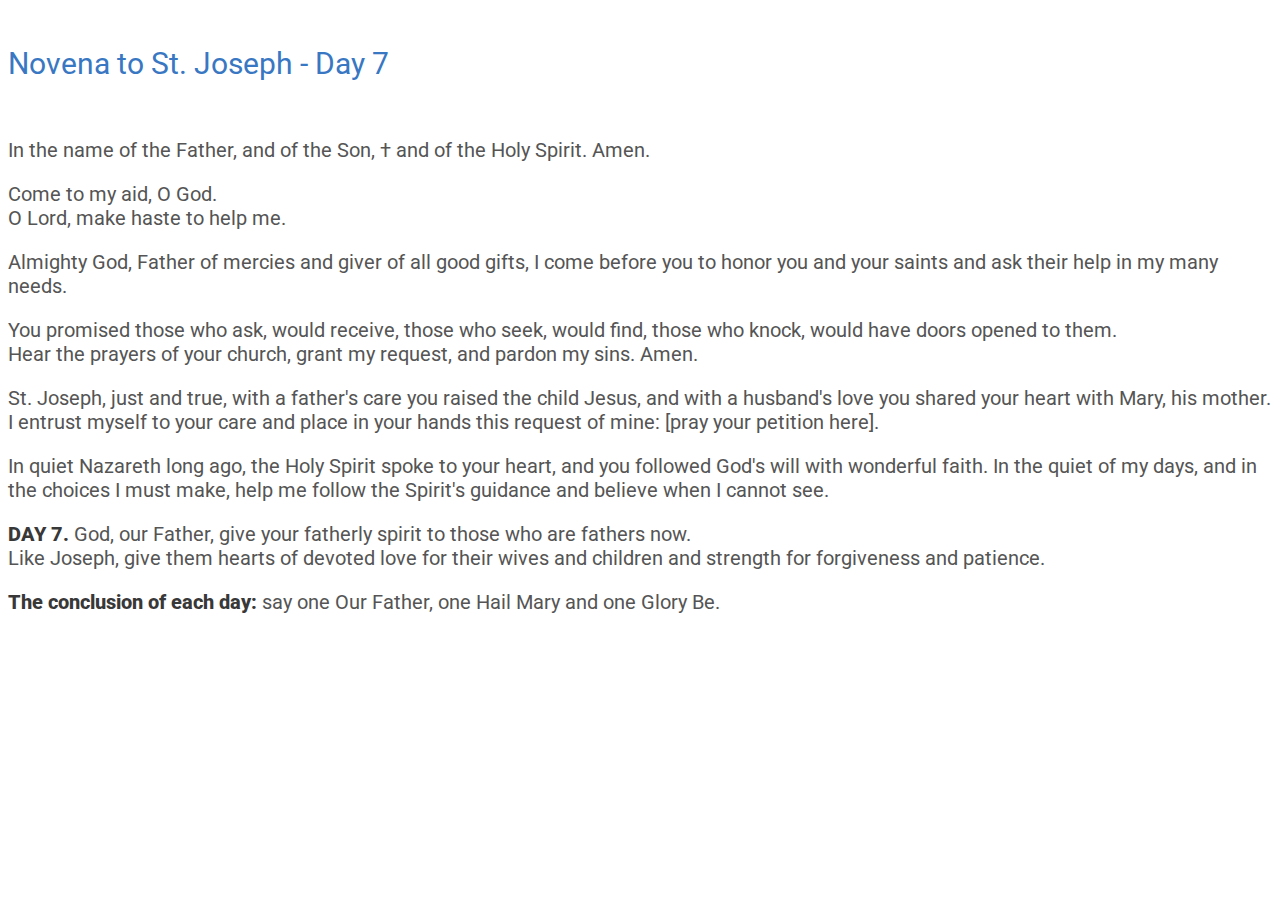
<file: sj-7.html>
<!DOCTYPE html>
<html lang="en">
  <head>
    <meta charset="UTF-8" />
    <meta http-equiv="X-UA-Compatible" content="IE=edge" />
    <meta name="viewport" content="width=device-width, initial-scale=1.0" />
    <title>Daily Reflections</title>
    <!-- Icon -->
    <link rel="icon" href="assets/logo.jpeg" type="image/x-icon" />
    <!-- Styles -->
    <link rel="stylesheet" href="css/index.css" />
    <!-- fonts -->
    <link rel="preconnect" href="https://fonts.googleapis.com" />
    <link rel="preconnect" href="https://fonts.gstatic.com" crossorigin />
    <link
      href="https://fonts.googleapis.com/css2?family=Roboto&display=swap"
      rel="stylesheet"
    />
    <!-- Bootstrap -->
    <link
      href="https://cdn.jsdelivr.net/npm/bootstrap@5.3.0-alpha1/dist/css/bootstrap.min.css"
      rel="stylesheet"
      integrity="sha384-GLhlTQ8iRABdZLl6O3oVMWSktQOp6b7In1Zl3/Jr59b6EGGoI1aFkw7cmDA6j6gD"
      crossorigin="anonymous"
    />
  </head>
  <body>
    <div class="container">
      <div class="row">
        <article class="col-12">
          <br />
          <h3><span class="title">Novena to St. Joseph - Day 7</span></h3>
          <br />
          <div class="text">
            <p>
              In the name of the Father, and of the Son, † and of the Holy
              Spirit. Amen.
            </p>
            <p>
              Come to my aid, O God. <br />
              O Lord, make haste to help me.
            </p>
            <p>
              Almighty God, Father of mercies and giver of all good gifts, I
              come before you to honor you and your saints and ask their help in
              my many needs.
            </p>
            You promised those who ask, would receive, those who seek, would
            find, those who knock, would have doors opened to them.
            <br />
            Hear the prayers of your church, grant my request, and pardon my
            sins. Amen.

            <p></p>
            St. Joseph, just and true, with a father's care you raised the child
            Jesus, and with a husband's love you shared your heart with Mary,
            his mother. I entrust myself to your care and place in your hands
            this request of mine: [pray your petition here].
            <p></p>
            <p>
              In quiet Nazareth long ago, the Holy Spirit spoke to your heart,
              and you followed God's will with wonderful faith. In the quiet of
              my days, and in the choices I must make, help me follow the
              Spirit's guidance and believe when I cannot see.
            </p>

            <p>
              <strong class="textBold">DAY 7.</strong> God, our Father, give
              your fatherly spirit to those who are fathers now.
              <br />
              Like Joseph, give them hearts of devoted love for their wives and
              children and strength for forgiveness and patience.
            </p>
            <p>
              <strong class="textBold"> The conclusion of each day:</strong> say
              one Our Father, one Hail Mary and one Glory Be.
            </p>
          </div>
        </article>
      </div>
    </div>
  </body>
</html>
</file>
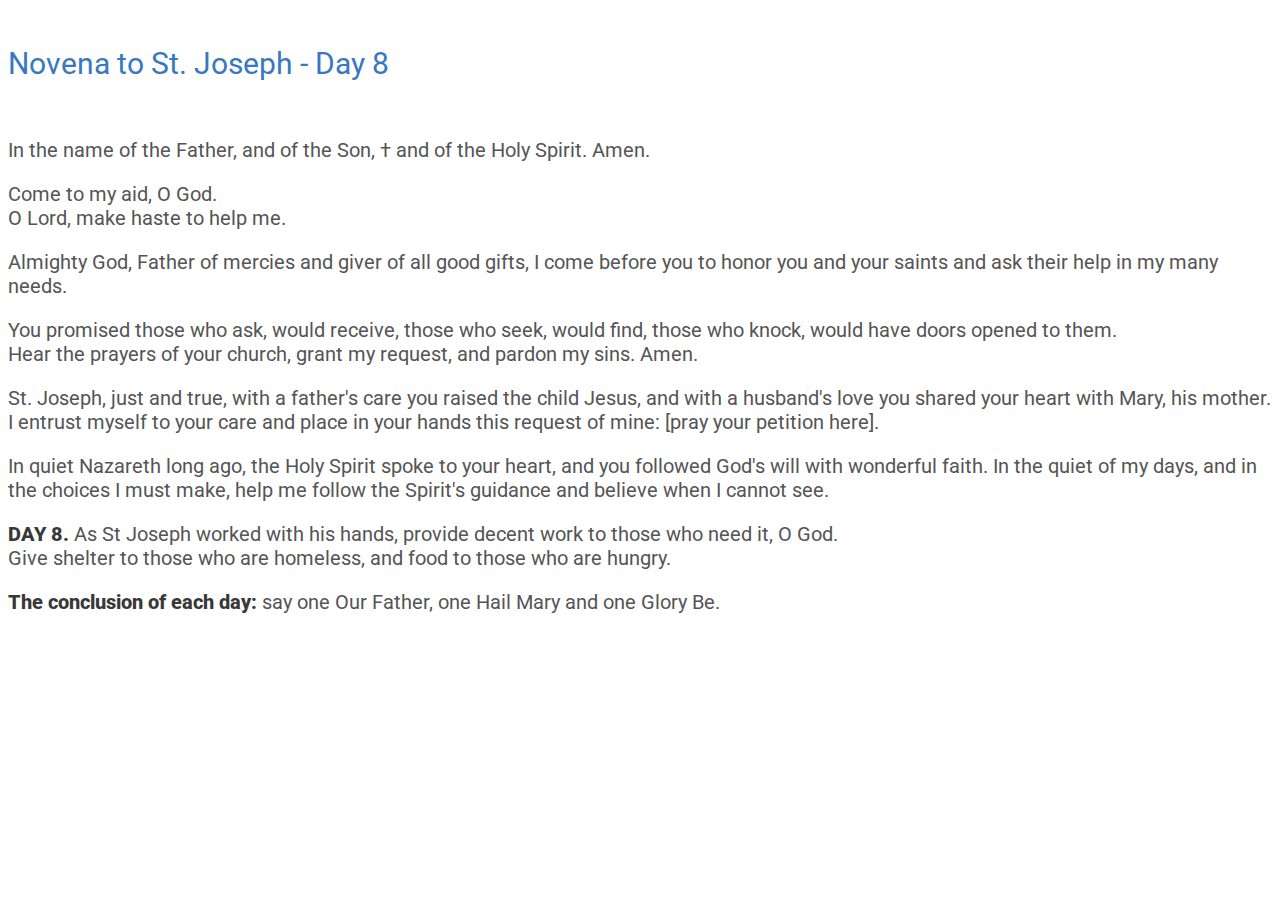
<file: sj-8.html>
<!DOCTYPE html>
<html lang="en">
  <head>
    <meta charset="UTF-8" />
    <meta http-equiv="X-UA-Compatible" content="IE=edge" />
    <meta name="viewport" content="width=device-width, initial-scale=1.0" />
    <title>Daily Reflections</title>
    <!-- Icon -->
    <link rel="icon" href="assets/logo.jpeg" type="image/x-icon" />
    <!-- Styles -->
    <link rel="stylesheet" href="css/index.css" />
    <!-- fonts -->
    <link rel="preconnect" href="https://fonts.googleapis.com" />
    <link rel="preconnect" href="https://fonts.gstatic.com" crossorigin />
    <link
      href="https://fonts.googleapis.com/css2?family=Roboto&display=swap"
      rel="stylesheet"
    />
    <!-- Bootstrap -->
    <link
      href="https://cdn.jsdelivr.net/npm/bootstrap@5.3.0-alpha1/dist/css/bootstrap.min.css"
      rel="stylesheet"
      integrity="sha384-GLhlTQ8iRABdZLl6O3oVMWSktQOp6b7In1Zl3/Jr59b6EGGoI1aFkw7cmDA6j6gD"
      crossorigin="anonymous"
    />
  </head>
  <body>
    <div class="container">
      <div class="row">
        <article class="col-12">
          <br />
          <h3><span class="title">Novena to St. Joseph - Day 8</span></h3>
          <br />
          <div class="text">
            <p>
              In the name of the Father, and of the Son, † and of the Holy
              Spirit. Amen.
            </p>
            <p>
              Come to my aid, O God. <br />
              O Lord, make haste to help me.
            </p>
            <p>
              Almighty God, Father of mercies and giver of all good gifts, I
              come before you to honor you and your saints and ask their help in
              my many needs.
            </p>
            You promised those who ask, would receive, those who seek, would
            find, those who knock, would have doors opened to them.
            <br />
            Hear the prayers of your church, grant my request, and pardon my
            sins. Amen.

            <p></p>
            St. Joseph, just and true, with a father's care you raised the child
            Jesus, and with a husband's love you shared your heart with Mary,
            his mother. I entrust myself to your care and place in your hands
            this request of mine: [pray your petition here].
            <p></p>
            <p>
              In quiet Nazareth long ago, the Holy Spirit spoke to your heart,
              and you followed God's will with wonderful faith. In the quiet of
              my days, and in the choices I must make, help me follow the
              Spirit's guidance and believe when I cannot see.
            </p>

            <p>
              <strong class="textBold">DAY 8.</strong> As St Joseph worked with
              his hands, provide decent work to those who need it, O God.

              <br />
              Give shelter to those who are homeless, and food to those who are
              hungry.
            </p>
            <p>
              <strong class="textBold"> The conclusion of each day:</strong> say
              one Our Father, one Hail Mary and one Glory Be.
            </p>
          </div>
        </article>
      </div>
    </div>
  </body>
</html>
</file>
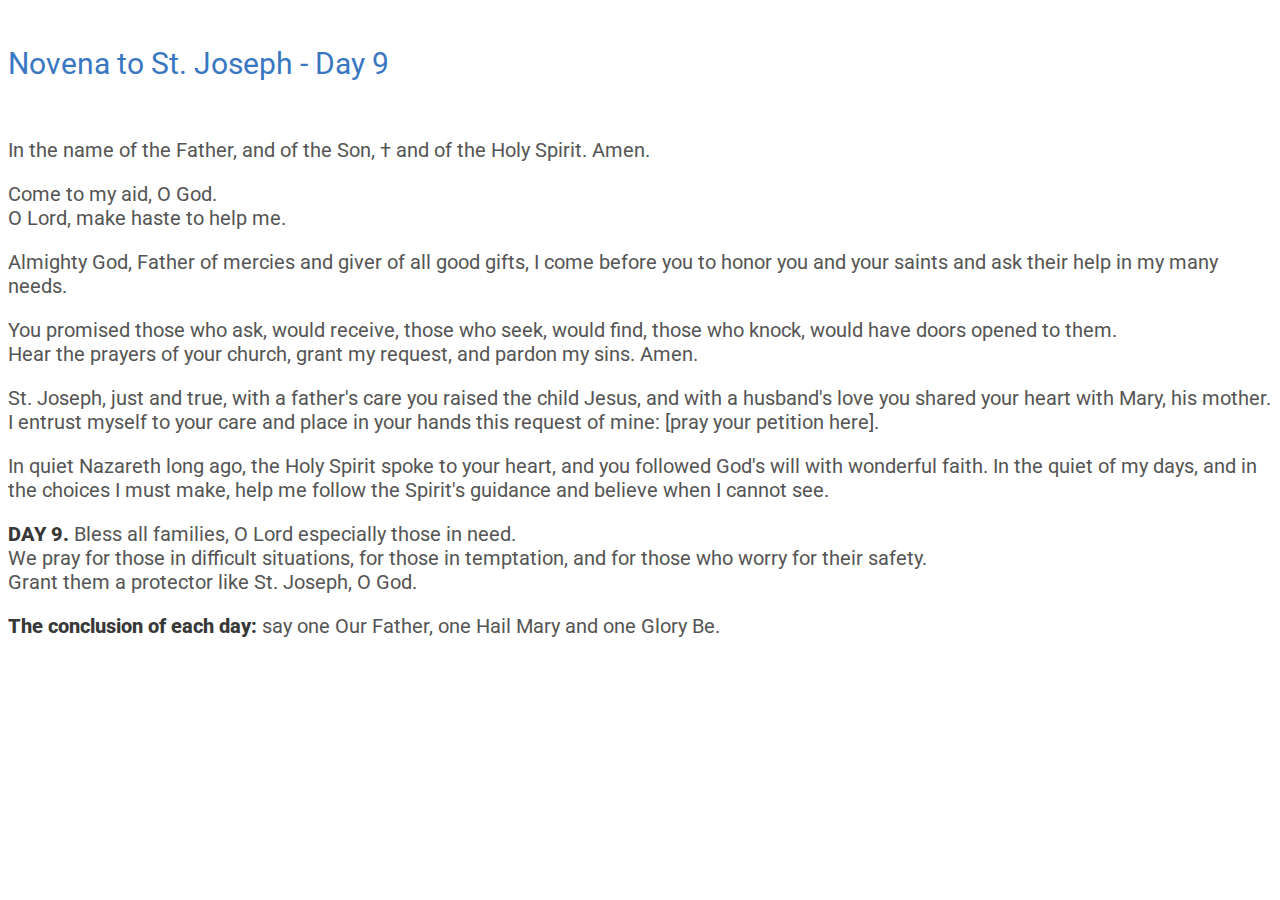
<file: sj-9.html>
<!DOCTYPE html>
<html lang="en">
  <head>
    <meta charset="UTF-8" />
    <meta http-equiv="X-UA-Compatible" content="IE=edge" />
    <meta name="viewport" content="width=device-width, initial-scale=1.0" />
    <title>Daily Reflections</title>
    <!-- Icon -->
    <link rel="icon" href="assets/logo.jpeg" type="image/x-icon" />
    <!-- Styles -->
    <link rel="stylesheet" href="css/index.css" />
    <!-- fonts -->
    <link rel="preconnect" href="https://fonts.googleapis.com" />
    <link rel="preconnect" href="https://fonts.gstatic.com" crossorigin />
    <link
      href="https://fonts.googleapis.com/css2?family=Roboto&display=swap"
      rel="stylesheet"
    />
    <!-- Bootstrap -->
    <link
      href="https://cdn.jsdelivr.net/npm/bootstrap@5.3.0-alpha1/dist/css/bootstrap.min.css"
      rel="stylesheet"
      integrity="sha384-GLhlTQ8iRABdZLl6O3oVMWSktQOp6b7In1Zl3/Jr59b6EGGoI1aFkw7cmDA6j6gD"
      crossorigin="anonymous"
    />
  </head>
  <body>
    <div class="container">
      <div class="row">
        <article class="col-12">
          <br />
          <h3><span class="title">Novena to St. Joseph - Day 9</span></h3>
          <br />
          <div class="text">
            <p>
              In the name of the Father, and of the Son, † and of the Holy
              Spirit. Amen.
            </p>
            <p>
              Come to my aid, O God. <br />
              O Lord, make haste to help me.
            </p>
            <p>
              Almighty God, Father of mercies and giver of all good gifts, I
              come before you to honor you and your saints and ask their help in
              my many needs.
            </p>
            You promised those who ask, would receive, those who seek, would
            find, those who knock, would have doors opened to them.
            <br />
            Hear the prayers of your church, grant my request, and pardon my
            sins. Amen.

            <p></p>
            St. Joseph, just and true, with a father's care you raised the child
            Jesus, and with a husband's love you shared your heart with Mary,
            his mother. I entrust myself to your care and place in your hands
            this request of mine: [pray your petition here].
            <p></p>
            <p>
              In quiet Nazareth long ago, the Holy Spirit spoke to your heart,
              and you followed God's will with wonderful faith. In the quiet of
              my days, and in the choices I must make, help me follow the
              Spirit's guidance and believe when I cannot see.
            </p>

            <p>
              <strong class="textBold">DAY 9.</strong> Bless all families, O
              Lord especially those in need.

              <br />
              We pray for those in difficult situations, for those in
              temptation, and for those who worry for their safety.
              <br />
              Grant them a protector like St. Joseph, O God.
            </p>
            <p>
              <strong class="textBold"> The conclusion of each day:</strong> say
              one Our Father, one Hail Mary and one Glory Be.
            </p>
          </div>
        </article>
      </div>
    </div>
  </body>
</html>
</file>
<file: css/index.css>
* {
  font-family: "Roboto", sans-serif;
  font-weight: 400;
}

.title {
  color: #3977c3;
  font-size: 30px;
}

.textBold {
  font-weight: 800;
  color: #383838;
}

.text {
  color: #555;
  margin-bottom: 20px;
  font-size: 20px;
}
</file>
